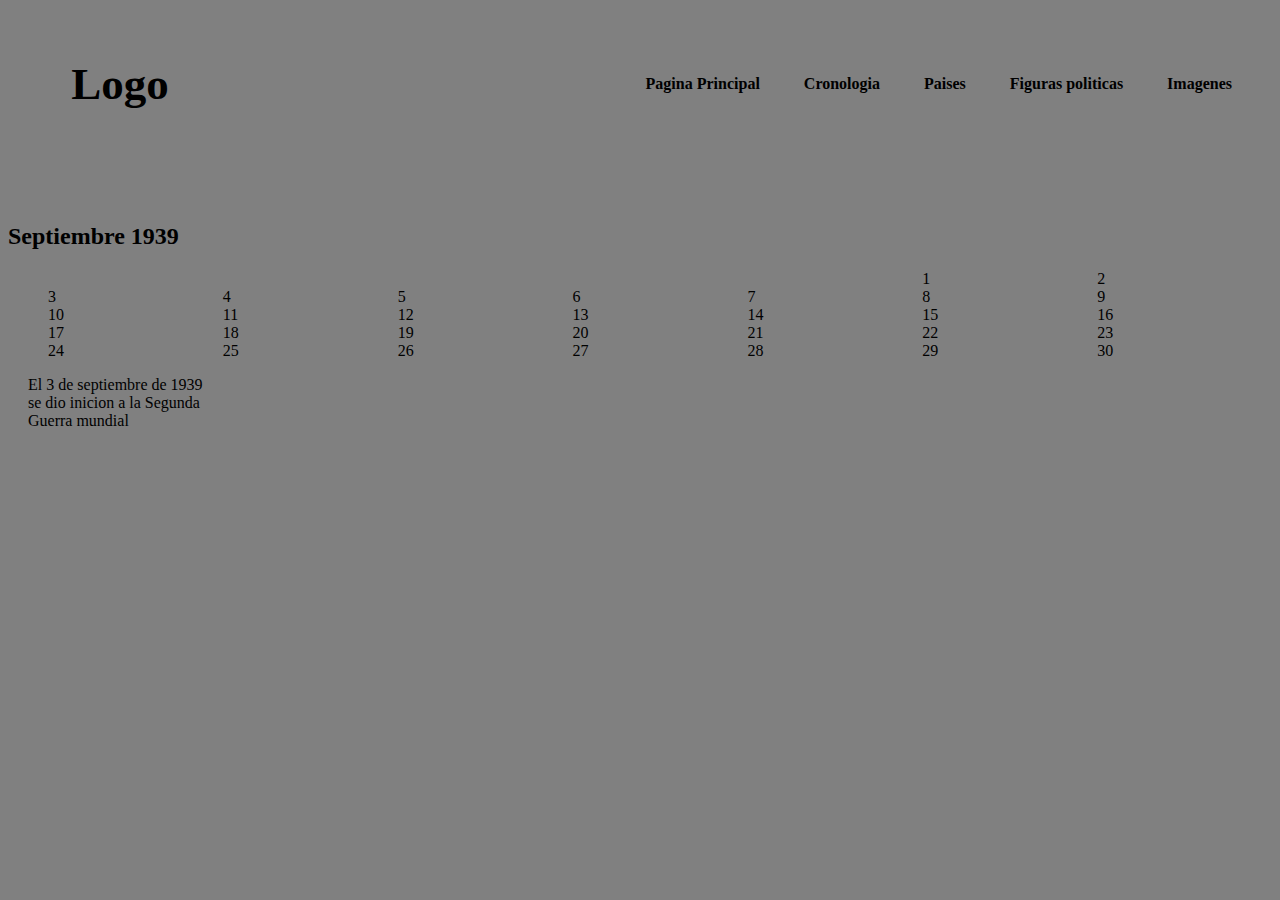
<file: Practica de Cultura Artistica/Cronologia.html>
<!DOCTYPE html>
<html lang="en">
  <head>
    <meta charset="UTF-8" />
    <meta name="viewport" content="width=device-width, initial-scale=1.0" />
    <title>Document</title>
    <link rel="stylesheet" href="carpeta css/Cronologia.css" />
  </head>
  <body>
    <header>
      <nav>
        <h1>Logo</h1>
        <ul>
          <li><a href="Pagina Principal.html">Pagina Principal</a></li>
          <li><a href="Cronologia.html">Cronologia</a></li>
          <li><a href="Paises.html">Paises</a></li>
          <li><a href="FigurasPoliticas.html">Figuras politicas</a></li>
          <li><a href="Imagenes.html">Imagenes</a></li>
        </ul>
      </nav>
      <h2>Septiembre 1939</h2>
      <ul class="calendario">
        <li class="PrimerDia">1</li>
        <li>2</li>
        <li>3</li>
        <li>4</li>
        <li>5</li>
        <li>6</li>
        <li>7</li>
        <li>8</li>
        <li>9</li>
        <li>10</li>
        <li>11</li>
        <li>12</li>
        <li>13</li>
        <li>14</li>
        <li>15</li>
        <li>16</li>
        <li>17</li>
        <li>18</li>
        <li>19</li>
        <li>20</li>
        <li>21</li>
        <li>22</li>
        <li>23</li>
        <li>24</li>
        <li>25</li>
        <li>26</li>
        <li>27</li>
        <li>28</li>
        <li>29</li>
        <li>30</li>
        <p>El 3 de septiembre de 1939 se dio inicion a la Segunda Guerra mundial</p>
      </ul>
    </header>
  </body>
</html>
</file>
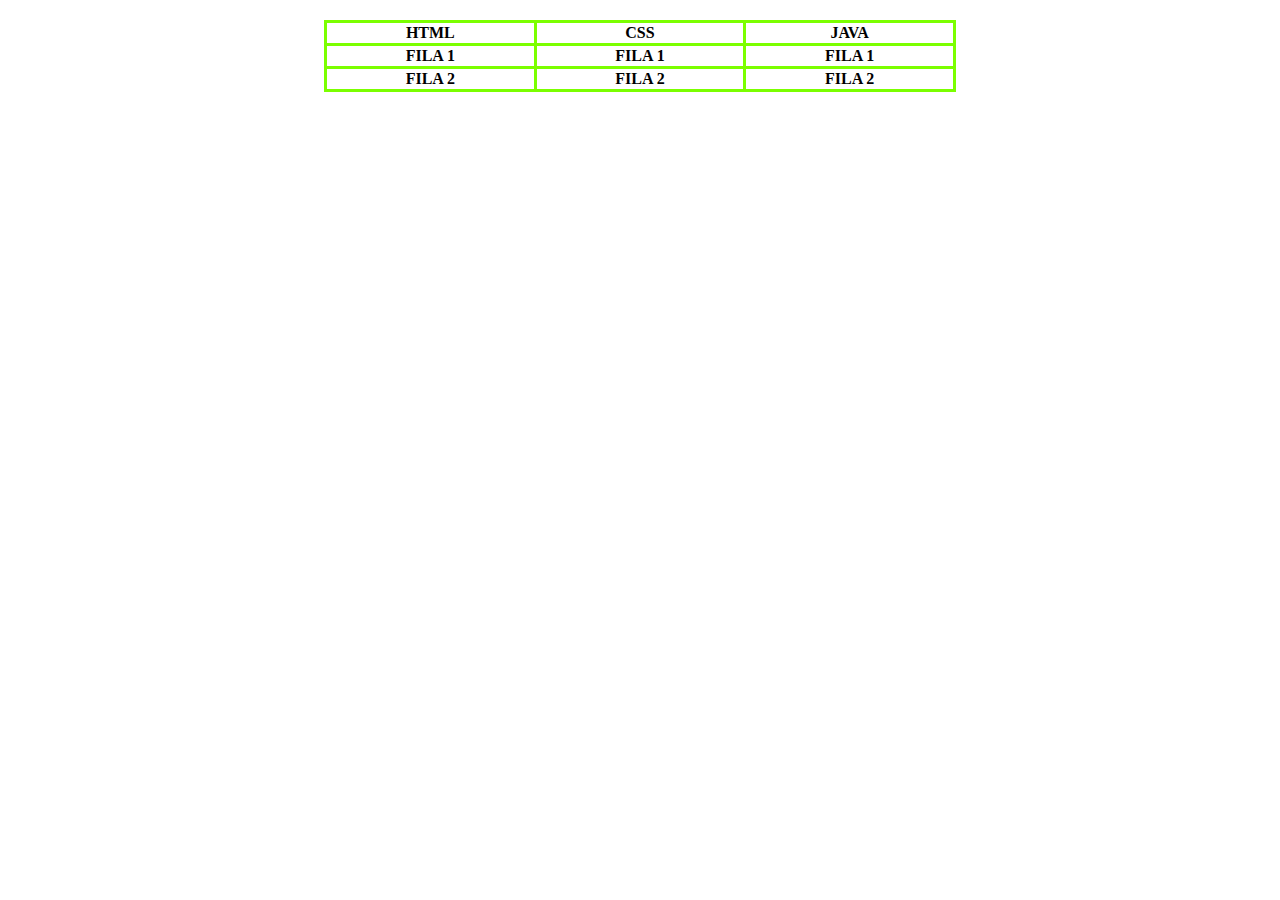
<file: Practica de Cultura Artistica/Practica1.html>
<!DOCTYPE html>
<html lang="es">
<head>
    <meta charset="UTF-8">
    <meta name="viewport" content="width=device-width, initial-scale=1.0">
    <title>Document</title>
</head>
<body>
    <style>
        table{
            border-collapse: collapse;
            width: 50%;
            margin: 20px auto;
        }

        table, tr, th{
            border: 3px solid rgb(123, 255, 0);
        }
    </style>
    <table>
        <tr>
            <th>HTML</th>
            <th>CSS</th>
            <th>JAVA</th>
        </tr>
        <tr>
            <th>FILA 1</th>
            <th>FILA 1</th>
            <th>FILA 1</th>
        </tr>
        <tr>
            <th>FILA 2</th>
            <th>FILA 2</th>
            <th>FILA 2</th>
        </tr>
    </table>
</body>
</html>
</file>
<file: Practica de Cultura Artistica/carpeta css/Cronologia.css>
body{
  background-color: rgb(128, 128, 128);
}
nav {
    display: flex;
    align-items: center;
    justify-content: space-between;
    padding-top: 20px;
    padding-left: 5%;
    padding-bottom: 5%;
    font-weight: bold;
  }
  h1 {
    color: #000000;
    font-size: 45px;
  }
  ul,
  li {
    display: inline-block;
    padding: 0px 20px;
  }
  a {
    color: #000000;
    text-decoration: none;
  }

  .calendario{
    list-style: none;
    display: grid;
    grid-template-columns: repeat(7, 1fr);

  }

  .PrimerDia{
    grid-column-start: 6;
  }
</file>
